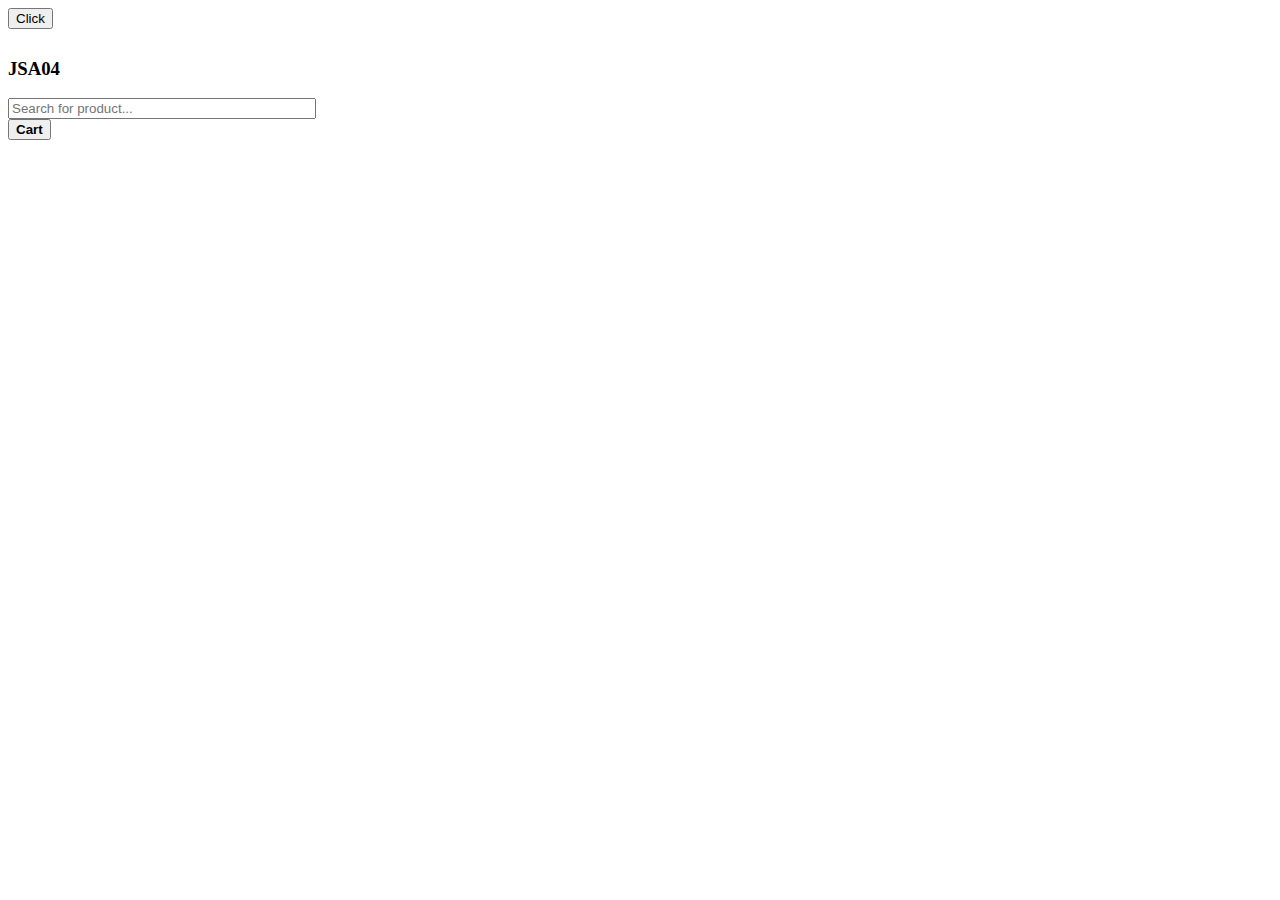
<file: index.html>
<!DOCTYPE html>
<html lang="en">

<head>
    <meta charset="UTF-8">
    <meta name="viewport" content="width=device-width, initial-scale=1.0">
    <title>Lect 3</title>
    <link rel="shortcut icon" href="images/bg1.jpg" type="image/x-icon">
    <link rel="stylesheet" href="https://cdnjs.cloudflare.com/ajax/libs/font-awesome/6.4.2/css/all.min.css"
        integrity="sha512-z3gLpd7yknf1YoNbCzqRKc4qyor8gaKU1qmn+CShxbuBusANI9QpRohGBreCFkKxLhei6S9CQXFEbbKuqLg0DA=="
        crossorigin="anonymous" referrerpolicy="no-referrer" />
    <link href="https://cdn.jsdelivr.net/npm/bootstrap@5.3.2/dist/css/bootstrap.min.css" rel="stylesheet"
        integrity="sha384-T3c6CoIi6uLrA9TneNEoa7RxnatzjcDSCmG1MXxSR1GAsXEV/Dwwykc2MPK8M2HN" crossorigin="anonymous">
    <link rel="stylesheet" href="style.css">
</head>

<body>
    <button class="btn btn-primary position-fixed" style="
        bottom: 0;
        right: 0;
        margin-bottom: 10px;
        margin-right: 10px;
    ">Click</button>
    <div class="navbar bg-dark">
        <div class="container-fluid d-flex">
            <div class="nav-item navbar-brand">
                <h3 class="text-light mb-0"><i class="fa-solid fa-shop"></i> JSA04</h3>
            </div>
            <div class="nav-item">
                <input type="text" id="searchbar" placeholder="Search for product..." onkeyup="searchProduct()">
            </div>
            <div class="nav-item">
                <button class="btn btn-light" id="cart-btn">
                    <i class="fa-solid fa-cart-shopping"></i>
                    <b>Cart</b>
                </button>
            </div>
        </div>
    </div>

    <div id="cart-wrapper">
        <div id="cart">
            <h3>
                <i class="fa-solid fa-cart-shopping"></i>
                <b>Your Cart</b>
            </h3>
            <table class="table table-hover">
                <thead id="cart-header"> <!-- table header -->
                    <tr> <!-- table row -->
                        <th>No.</th> <!-- table heading -->
                        <th>Title</th>
                        <th>Price</th>
                    </tr>
                </thead>
                <tbody id="cart-body"> <!-- table body -->
                    <!-- <tr>
                        <td>1</td> table data
                        <td>T-shirt Black</td>
                        <td>$99</td>
                    </tr> -->
                </tbody>
                <tfoot> <!-- table footer -->
                    <tr>
                        <td>Total: $<span id="total-price">0</span></td>
                    </tr>
                </tfoot>
            </table>
        </div>
    </div>

    <div id="product-area" class="container-fluid row justify-content-center"></div>

    <!-- <div class="product">
        <h2 class="product-title">Laptop Gaming</h2>
        <img src="https://cdn2.cellphones.com.vn/insecure/rs:fill:358:358/q:80/plain/https://cellphones.com.vn/media/catalog/product/l/a/laptop-asus-tuf-gaming-f15-fx506hf-hn014w.png" alt="" class="product-image">
        <div class="product-footer">
            <h3 class="product-price">$999</h3>
            <button class="product-btn">Buy now!</button>
        </div>
    </div> -->

</body>
<script src="main.js"></script>

</html>
</file>
<file: style.css>
#product-area {
    display: flex;
    flex-wrap: wrap;
}

.product {
    padding: 15px;
    text-align: center;
    margin: 15px;
    border: solid 2px black;
    border-radius: 15px;
}

.product-image {
    width: 200px;
}

.product-footer {
    display: flex;
    justify-content: space-around;
}

.product-btn {
    background-color: aliceblue;
    font-size: 16px;
    border-radius: 10px;
}

#searchbar {
    width: 300px;
}

#cart-wrapper {
    width: 50%;
    background-color: aliceblue;
    box-shadow: 1px 1px 4px black;
    position: fixed;
    z-index: 99;
    right: -1000px;
    height: 70vh;
    transition: right 500ms;
    top: 65px;
}

.cart-on {
    right: 0 !important;
}
</file>
